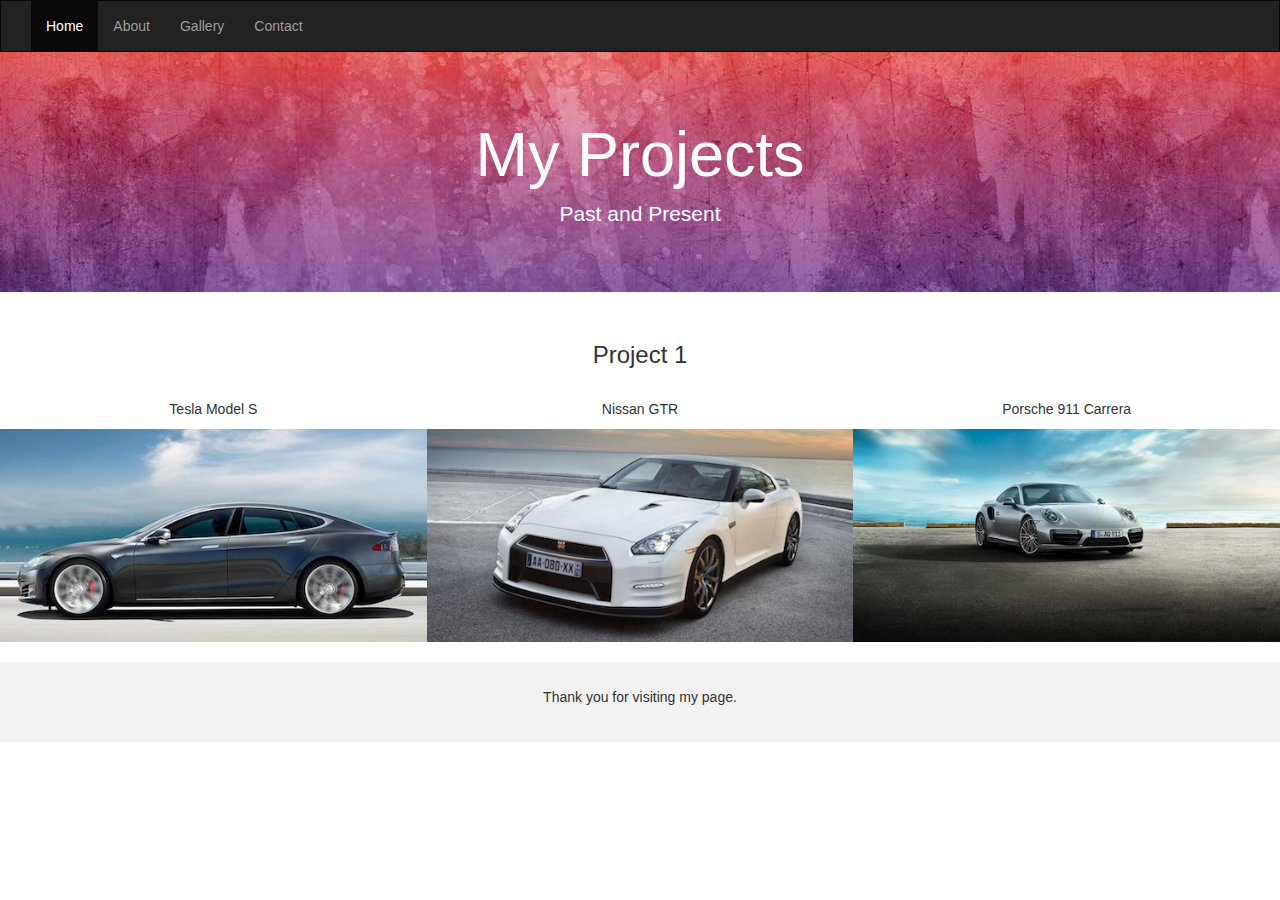
<file: index.html>
<!DOCTYPE html>
<html lang="en">

<head>
  <style>
  .jumbotron {
  background-image: url("watercolor-grunge-000041-orange-red-dark-orchid.jpg"), url("watercolor-grunge-000041-orange-red-dark-orchid.jpg");
  }

  </style>

  <title>Takata Projects</title>
  <meta charset="utf-8">
  <meta name="viewport" content="width=device-width, initial-scale=1">
  <link rel="stylesheet" href="https://maxcdn.bootstrapcdn.com/bootstrap/3.3.7/css/bootstrap.min.css">
  <script src="https://ajax.googleapis.com/ajax/libs/jquery/3.2.1/jquery.min.js"></script>
  <script src="https://maxcdn.bootstrapcdn.com/bootstrap/3.3.7/js/bootstrap.min.js"></script>
  <style>
    /* Remove the navbar's default margin-bottom and rounded borders */
    .navbar {
      margin-bottom: 0;
      border-radius: 0;
    }

    /* Add a gray background color and some padding to the footer */
    footer {
      background-color: #f2f2f2;
      padding: 25px;
    }
  </style>
</head>
<body>

<nav class="navbar navbar-inverse">
  <div class="container-fluid">
    <div class="navbar-header">
      <button type="button" class="navbar-toggle" data-toggle="collapse" data-target="#myNavbar">
        <span class="icon-bar"></span>
        <span class="icon-bar"></span>
        <span class="icon-bar"></span>
      </button>
    </div>
    <div class="collapse navbar-collapse" id="myNavbar">
      <ul class="nav navbar-nav">
        <li class="active"><a href="index.html">Home</a></li>
        <li><a href="about.html">About</a></li>
        <li><a href="gallery.html">Gallery</a></li>
        <li><a href="contact.html">Contact</a></li>
      </ul>
    </div>
  </div>
</nav>

<div class="jumbotron">
  <div class="container text-center">

    <h1 style="color: #fcfcfc;">My Projects</h1>
    <p style="color: #fcfcfc;">Past and Present</p>
  </div>
</div>

<style>
.col-xs-6
{
  padding-left: 0px;
padding-right: 0px
}
.col-md-4
{
  padding-left: 0px;
padding-right: 0px
}
</style>

<div class="container-fluid bg-3 text-center">
  <h3>Project 1</h3><br>
  <div class="row">
    <div class="col-xs-6 col-md-4">
      <p>Tesla Model S</p>
      <img src="teslamodels.jpg" class="img-responsive" style="width:100" alt="Image">
    </div>
    <div class="col-xs-6 col-md-4">
      <p>Nissan GTR</p>
      <img src="2011-Nissan-GTR-Angle-Profile.jpg" class="img-responsive" style="width:100%" alt="Image">
    </div>
    <div class="col-xs-6 col-md-4">
      <p>Porsche 911 Carrera</p>
      <img src="porsche-normal.jpg" class="img-responsive" style="width:100%" alt="Image">
    </div>
  </div>
</div><br>



<footer class="container-fluid text-center">
  <p>Thank you for visiting my page.</p>
</footer>

</body>
</html>
</file>
